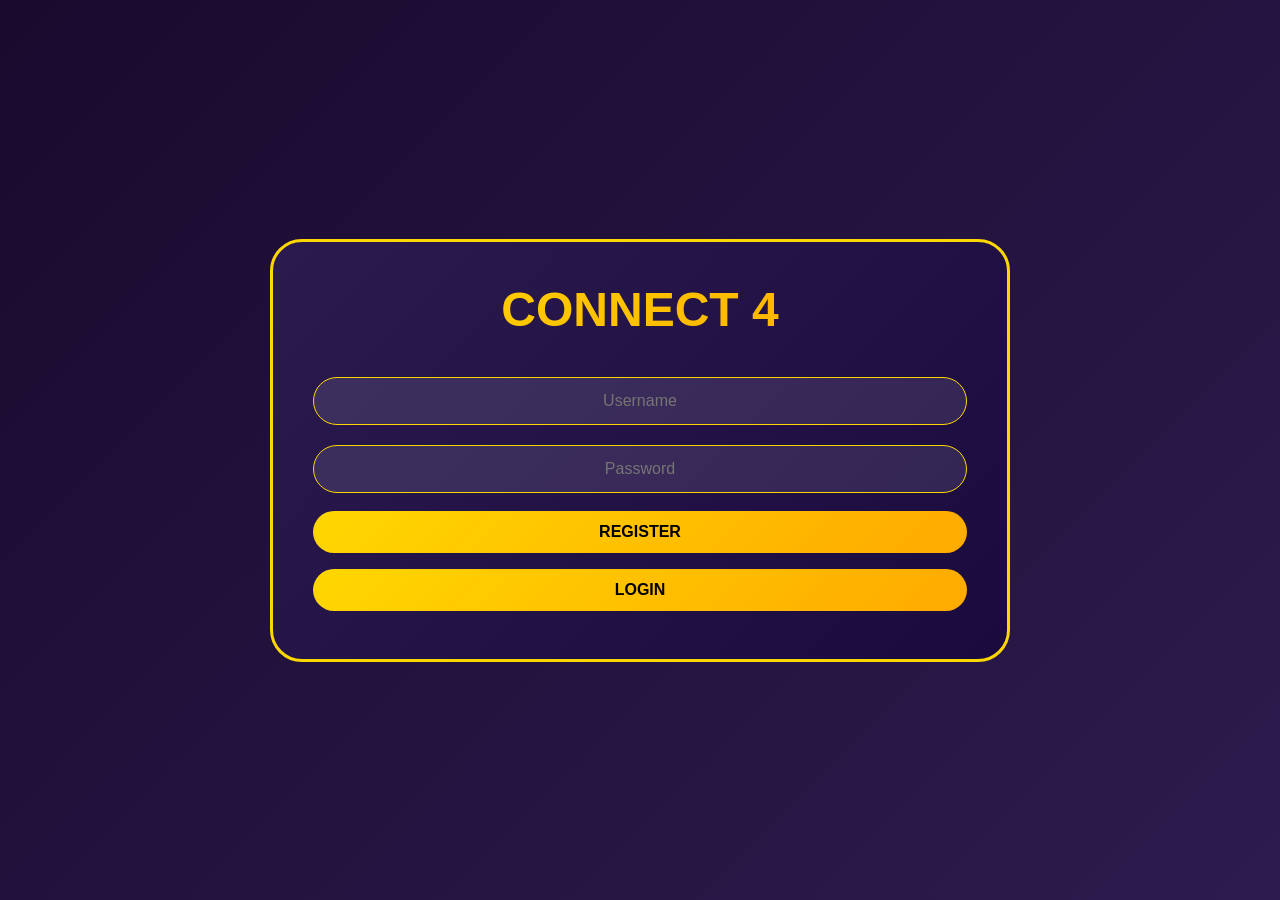
<file: conectar4/frontend/index.html>
<!DOCTYPE html>
<html>

<head>
    <meta charset="UTF-8">
    <title>Connect 4</title>
    <link rel="stylesheet" href="style.css">
</head>

<body>
    <div class="auth-container">
        <h1>CONNECT 4</h1>
        <input type="text" id="username" placeholder="Username">
        <input type="password" id="password" placeholder="Password">
        <button onclick="register()">REGISTER</button>
        <button onclick="login()" class="primary">LOGIN</button>
        <div id="message"></div>
    </div>

    <script>
        async function api(url, data) {
            const res = await fetch("../backend/" + url, {
                method: data ? "POST" : "GET",
                body: data ? JSON.stringify(data) : null
            });
            return res.json();
        }

        async function register() {
            const username = document.getElementById('username').value;
            const password = document.getElementById('password').value;
            const result = await api("register.php", { username, password });
            if (result.status === "ok") {
                document.getElementById('message').innerText = 'Registered! Now login.';
            } else {
                document.getElementById('message').innerText = 'Error';
            }
        }

        async function login() {
            const username = document.getElementById('username').value;
            const password = document.getElementById('password').value;
            const result = await api("login.php", { username, password });
            if (result.status === "ok") {
                localStorage.setItem('user', JSON.stringify({ id: result.id, name: result.username }));
                window.location.href = 'lobby.html';
            } else {
                document.getElementById('message').innerText = 'Wrong password';
            }
        }
    </script>
</body>

</html>
</file>
<file: conectar4/frontend/style.css>
* {
    margin: 0;
    padding: 0;
    box-sizing: border-box;
}

body {
    min-height: 100vh;
    background: linear-gradient(135deg, #1a0a2e 0%, #2d1b4e 100%);
    font-family: 'Segoe UI', sans-serif;
    display: flex;
    justify-content: center;
    align-items: center;
    padding: 20px;
}

.auth-container,
.lobby-container,
.game-container {
    background: linear-gradient(135deg, #2a1a4e, #1a0a3e);
    border: 3px solid #ffd700;
    border-radius: 32px;
    padding: 40px;
    text-align: center;
    min-width: 350px;
}

h1 {
    background: linear-gradient(135deg, #ffd700, #ffaa00);
    -webkit-background-clip: text;
    -webkit-text-fill-color: transparent;
    font-size: 48px;
    margin-bottom: 30px;
}

input {
    width: 100%;
    padding: 14px;
    margin: 10px 0;
    background: rgba(255, 255, 255, 0.1);
    border: 1px solid #ffd700;
    border-radius: 50px;
    color: white;
    font-size: 16px;
    text-align: center;
}

button {
    width: 100%;
    padding: 12px;
    margin: 8px 0;
    background: linear-gradient(135deg, #ffd700, #ffaa00);
    border: none;
    border-radius: 50px;
    font-weight: bold;
    cursor: pointer;
    font-size: 16px;
}

.join-area {
    display: flex;
    gap: 10px;
    margin-top: 15px;
}

.join-area input {
    flex: 1;
    margin: 0;
}

.join-area button {
    width: auto;
    padding: 12px 20px;
}

.code-box {
    margin-top: 20px;
    padding: 15px;
    background: rgba(0, 0, 0, 0.3);
    border-radius: 15px;
}

.big-code {
    font-size: 32px;
    font-weight: bold;
    letter-spacing: 4px;
    color: #ffd700;
    margin: 15px 0;
}

.game-code {
    background: rgba(0, 0, 0, 0.4);
    padding: 8px 16px;
    border-radius: 30px;
    color: #ffd700;
    display: inline-block;
    margin-bottom: 15px;
}

.turn-indicator {
    background: rgba(0, 0, 0, 0.4);
    padding: 10px 20px;
    border-radius: 30px;
    font-weight: bold;
    font-size: 18px;
    margin-bottom: 20px;
}

.players {
    display: flex;
    justify-content: center;
    gap: 40px;
    margin-bottom: 20px;
}

.player-card {
    background: rgba(0, 0, 0, 0.3);
    border-radius: 20px;
    padding: 10px 20px;
    font-size: 24px;
}

#board {
    display: grid;
    grid-template-columns: repeat(7, 1fr);
    gap: 8px;
    background: rgba(0, 0, 0, 0.4);
    padding: 20px;
    border-radius: 20px;
}

.cell {
    aspect-ratio: 1;
    background: rgba(255, 255, 255, 0.08);
    border: 2px solid rgba(255, 215, 0, 0.3);
    border-radius: 50%;
    display: flex;
    align-items: center;
    justify-content: center;
    font-size: 48px;
    transition: all 0.2s;
}

.cell:hover {
    transform: scale(1.03);
    background: rgba(255, 215, 0, 0.15);
}

.winner-banner {
    margin-top: 20px;
    padding: 15px;
    border-radius: 50px;
    font-size: 24px;
    font-weight: bold;
}

.winner-banner.win {
    background: linear-gradient(135deg, #4CAF50, #2e7d32);
    color: white;
}

.winner-banner.lose {
    background: linear-gradient(135deg, #ff4444, #cc0000);
    color: white;
}

.back-btn {
    margin-top: 20px;
    width: auto;
    padding: 10px 25px;
    background: rgba(255, 255, 255, 0.1);
    border: 1px solid #ffd700;
}
</file>
